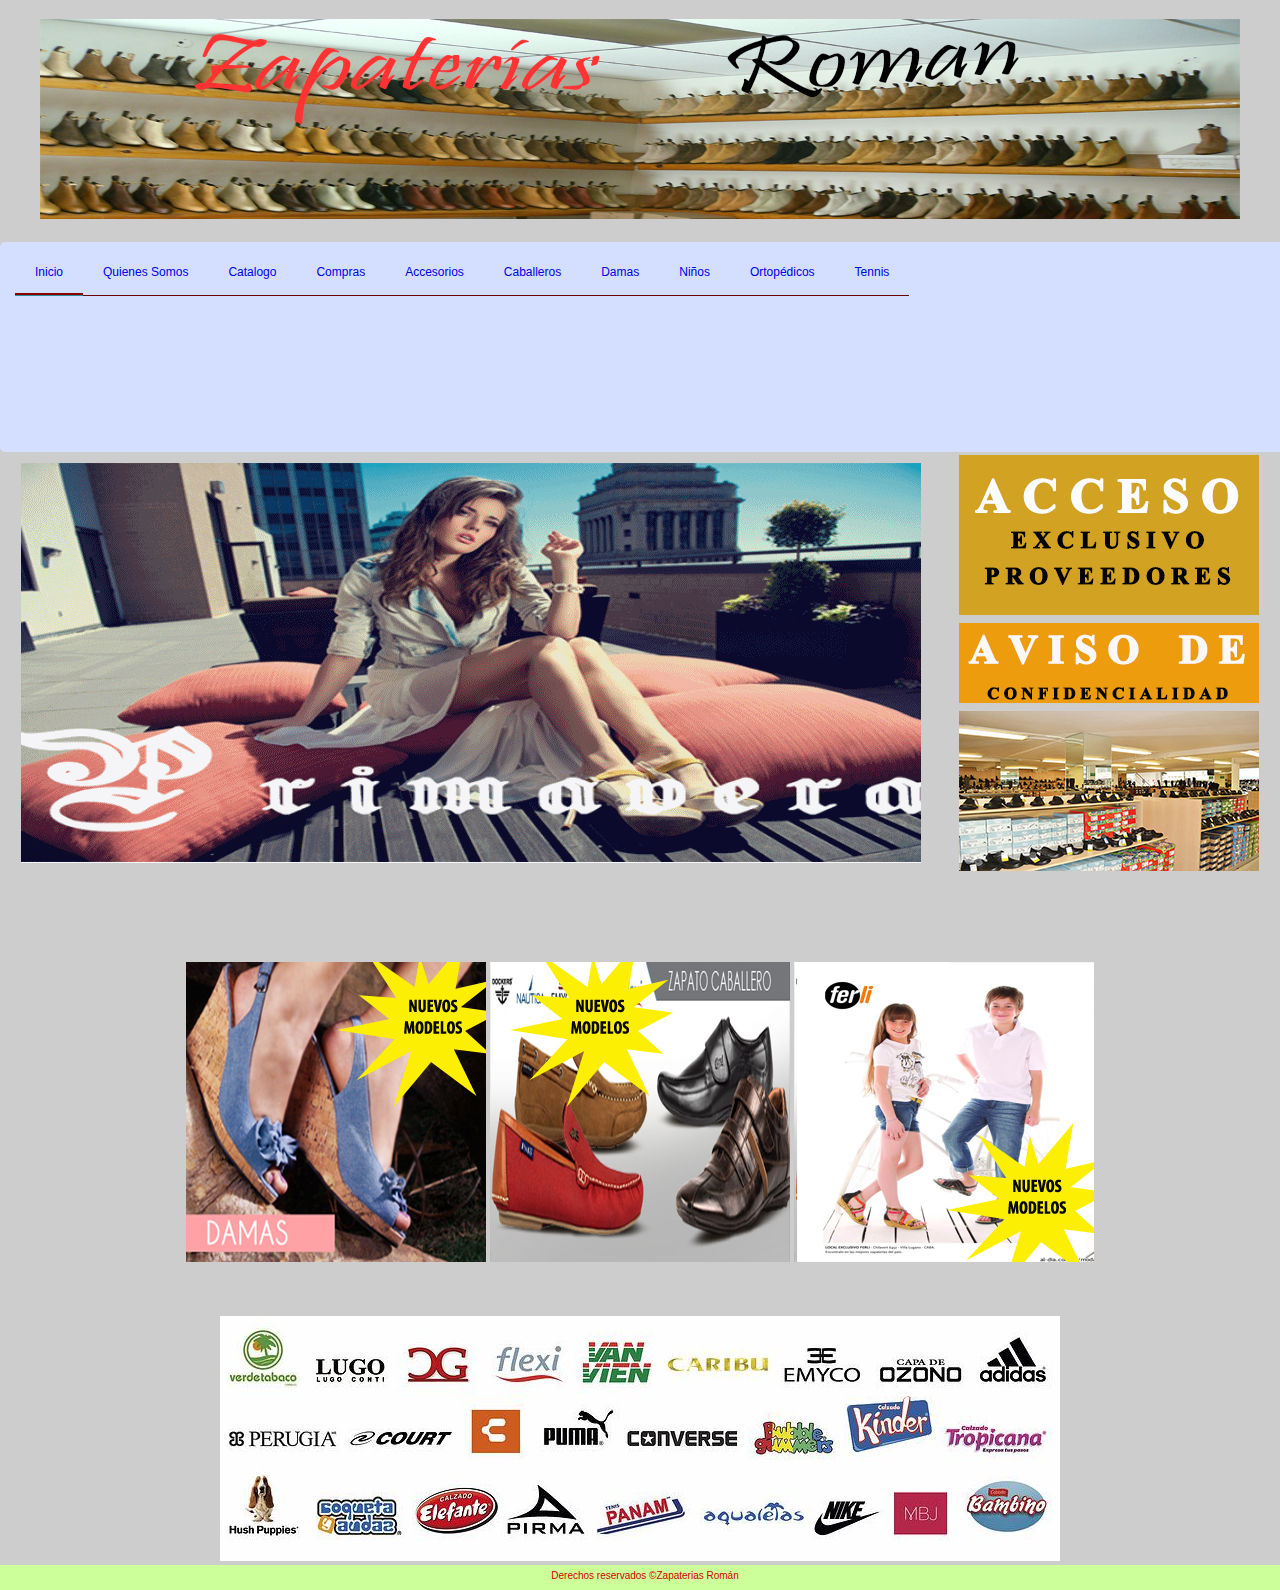
<file: index.html>
<!DOCTYPE html>
    <head>
    <meta charset="utf-8">
    <title>Inicio</title>
  
<link rel="stylesheet" media="only screen and (min-width:530px) and (min-device-width: 481px)" href="css/wide.css" >
    
<link rel="stylesheet" media="only screen and (max-width:480px" href="css/smartphone.css" >


<link href="css/estilos.css" rel="stylesheet" type="text/css">
<link rel="stylesheet" type="text/css" href="css/menu-2.css"/>
<script type="text/javascript" src="js/menu.js" ></script>
 </head>
<body >


<center><table width="75%" >
  <td><p><img src="images/banner.jpg" width="1200" height="200"/>
    </p></td></table></center>

<div id="sse1">
  <div id="sses1">
    <ul>
      <li><a href="index.html">Inicio</a></li>
      <li><a href="Quienes somos.html">Quienes Somos</a></li>
      <li><a href="Catalogo.html">Catalogo</a></li>
      <li><a href="contactos.html">Compras</a>
    
      <li><a href="accesorios.html">Accesorios</a></li>
      <li><a href="Caballeros.html">Caballeros</a></li>
       <li><a href="damas.html">Damas</a></li>
       <li><a href="niños.html">Niños</a></li>
        <li><a href="ortopedico.html">Ortopédicos</a></li>
         <li><a href="tenis.html">Tennis</a></li>
      
      </li>
    </ul>
  </div>
</div>

<p><br />


</p>
<table width="300" align="center">
  <tr>
    <td rowspan="3"><img src="images/baner1.gif" width="900" height="400"></td>
    <td rowspan="3">&nbsp;</td>
    <td>&nbsp;</td>
    <td>&nbsp;</td>
    <td>&nbsp;</td>
    <td><img src="images/proveedores.jpg" alt="" width="300" height="160"></td>
  </tr>
  <tr>
    <td>&nbsp;</td>
    <td>&nbsp;</td>
    <td>&nbsp;</td>
    <td><img src="images/confidencialidad.jpg" alt="" width="300" height="80"></td>
  </tr>
  <tr>
    <td>&nbsp;</td>
    <td>&nbsp;</td>
    <td>&nbsp;</td>
    <td><img src="images/foto1.jpg" alt="" width="300" height="160"></td>
  </tr>
</table>
<p>&nbsp; </p>
<p>&nbsp; </p>
<center>
  <p><img src="images/damas.jpg" width="300" height="300" alt="damas">                     <img src="images/caballero.jpg" width="300" height="300" alt="caballero">    <img src="images/niños.jpg" width="300" height="300" alt="niños"> </p>
  <p>&nbsp;</p>

  <img  id="imgfotos"src="images/logi.jpg"  />

<footer>
 Derechos reservados  &copy;Zapaterias Román
 </footer>
</body>
</html>
</file>
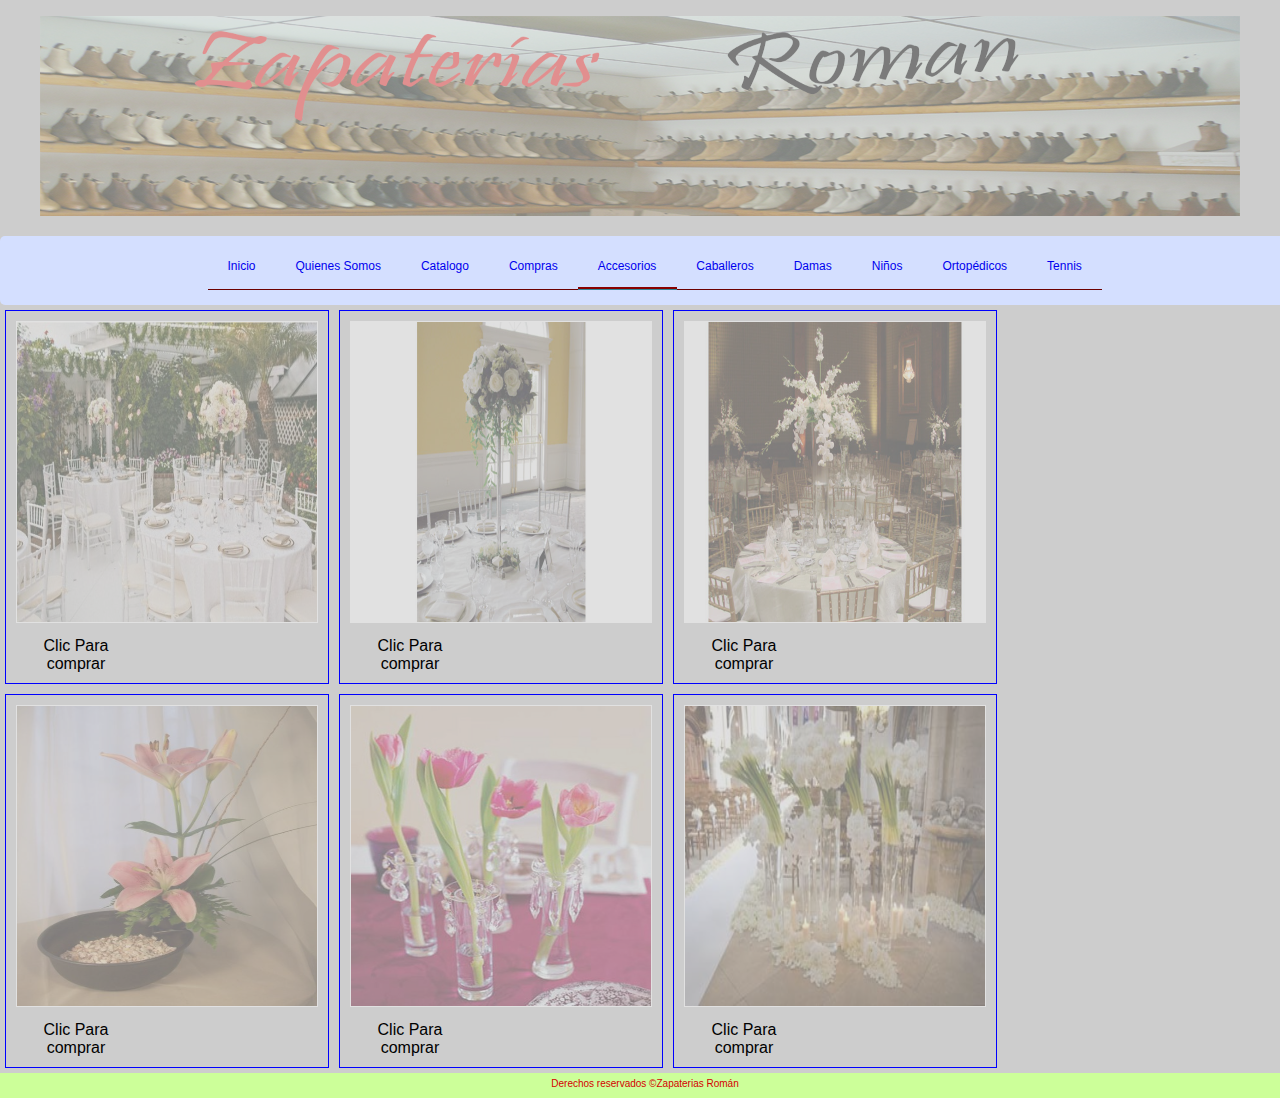
<file: accesorios.html>
<!DOCTYPE html>
<head>
<meta charset="utf-8" />
<title>Accesorios</title>

<link href="css/estilogalery.css" rel="stylesheet" type="text/css"/>
<link href="css/estilos.css" rel="stylesheet" type="text/css">
<link rel="stylesheet" type="text/css" href="css/menu-2.css"/>
<script type="text/javascript" src="js/menu.js" ></script>
</head>
<center>
<body>
<p><img src="images/banner.jpg" alt="" width="1200" height="200"/></p>
<div id="sse1">
  <div id="sses1">
    <ul>
      <li><a href="index.html">Inicio</a></li>
      <li><a href="Quienes somos.html">Quienes Somos</a></li>
      <li><a href="Catalogo.html">Catalogo</a></li>
      <li><a href="contactos.html">Compras</a>
    
      <li><a href="accesorios.html">Accesorios</a></li>
      <li><a href="Caballeros.html">Caballeros</a></li>
       <li><a href="damas.html">Damas</a></li>
       <li><a href="niños.html">Niños</a></li>
        <li><a href="ortopedico.html">Ortopédicos</a></li>
         <li><a href="tenis.html">Tennis</a></li>
      
      </li>
    </ul>
  </div>
</div>

<br><br>
<div class="img">
 <a target="_blank" href="contactos.html"><img src="images/nuevas/2Sweet-Little-Photographs1-e1357844023429.jpg" alt="imagen" width="300" height="300"></a>
 <div class="desc">Clic Para comprar</div>
</div>
<div class="img">
 <a target="_blank" href="contactos.html"><img src="images/nuevas/2254_1229457489_9.jpg" alt="imagen" width="300" height="300"></a>
 <div class="desc">Clic Para comprar</div>
</div>
<div class="img">
 <a target="_blank" href="contactos.html"><img src="images/nuevas/2334_1232458416_G2-FLORAL-EVENT-STUDIO.jpg" width="300" height="300"></a>
 <div class="desc">Clic Para comprar</div>
</div>
<div class="img">
 <a target="_blank" href="contactos.html"><img src="images/nuevas/53965121_2.jpg" alt="imagen" width="300" height="300"></a>
 <div class="desc">Clic Para comprar</div>
 
</div>
<div class="img">
 <a target="_blank" href="contactos.html"><img src="images/nuevas/decoracion-arreglos-florales-centros-mesa2.jpg" alt="imagen" width="300" height="300"></a>
 <div class="desc">Clic Para comprar</div>
 
</div>
<div class="img">
 <a target="_blank" href="contactos.html"><img src="images/nuevas/Arreglos-florales-pra-bda-6.jpg" alt="imagen" width="300" height="300"></a>
 <div class="desc">Clic Para comprar</div>
 
</div>
</div>

<footer>
 Derechos reservados  &copy;Zapaterias Román
 </footer>
</body>
</center>
</html>
</file>
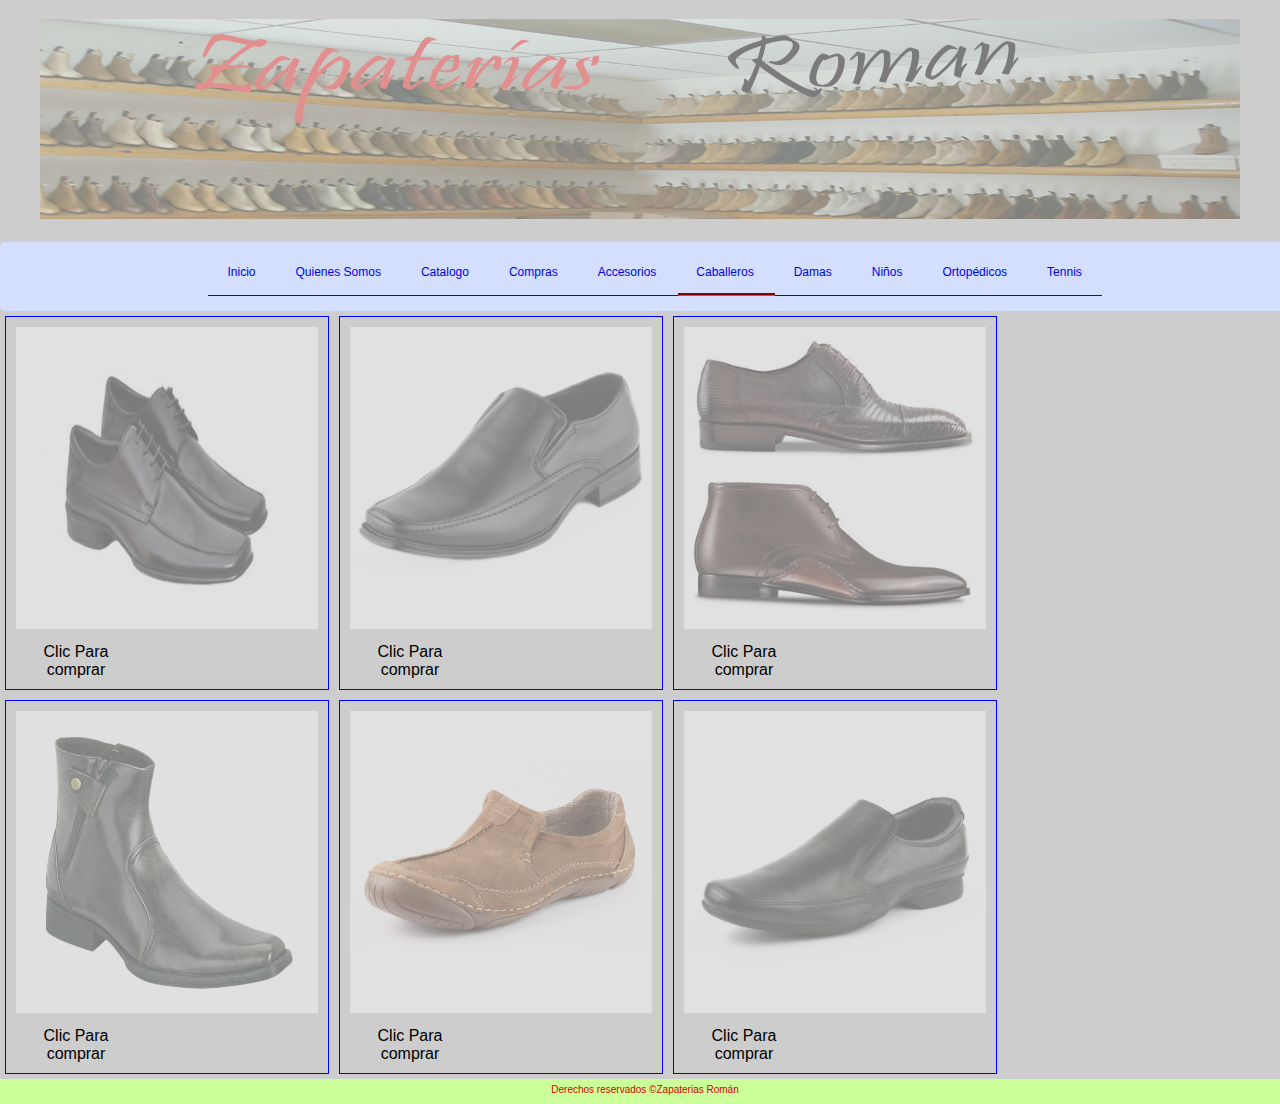
<file: Caballeros.html>
<!DOCTYPE html>
<head>
<meta charset="utf-8" />
<title>Caballeros</title>


<link href="css/estilos.css" rel="stylesheet" type="text/css">
<link href="css/estilogalery.css" rel="stylesheet" type="text/css"/>
<link rel="stylesheet" type="text/css" href="css/menu-2.css"/>
<script type="text/javascript" src="js/menu.js" ></script>
</head>
<center>
<body>

<center><table width="75%" >
  <td><p><img src="images/banner.jpg" width="1200" height="200"/>
    </p></td></table></center>

<div id="sse1">
  <div id="sses1">
    <ul>
      <li><a href="index.html">Inicio</a></li>
      <li><a href="Quienes somos.html">Quienes Somos</a></li>
      <li><a href="Catalogo.html">Catalogo</a></li>
      <li><a href="contactos.html">Compras</a>
    
      <li><a href="accesorios.html">Accesorios</a></li>
      <li><a href="Caballeros.html">Caballeros</a></li>
       <li><a href="damas.html">Damas</a></li>
       <li><a href="niños.html">Niños</a></li>
        <li><a href="ortopedico.html">Ortopédicos</a></li>
         <li><a href="tenis.html">Tennis</a></li>
      
      </li>
    </ul>
  </div>
</div>

<br><br>
<div class="img">
 <a target="_blank" href="contactos.html"><img src="images/Zapatos-para-caballeros-dauss-20131003081419.jpg"alt="imagen" width="300" height="300"></a>
 <div class="desc">Clic Para comprar</div>
</div>
<div class="img">
 <a target="_blank" href="contactos.html"><img src="images/mar-02-f19079-1n-08_1.jpg" alt="imagen" width="300" height="300"></a>
 <div class="desc">Clic Para comprar</div>
</div>
<div class="img">
 <a target="_blank" href="contactos.html"><img src="images/zapato-caballero.gif"  alt="imagen" width="300" height="300"></a>
 <div class="desc">Clic Para comprar</div>
</div>
<div class="img">
 <a target="_blank" href="contactos.html"><img src="images/1332860906_337453609_6-CALZADO-PARA-CABALLERO-ZAPATOS-DE-VESTIR-BOTAS-DE-TRABAJO-BOTAS-VAQUERAS-ETC-United-States.jpg" alt="imagen" width="300" height="300"></a>
 <div class="desc">Clic Para comprar</div>
 
</div>
<div class="img">
 <a target="_blank" href="contactos.html"><img src="images/hum-01-sh1215-bro-08_1.jpg" alt="imagen" width="300" height="300"></a>
 <div class="desc">Clic Para comprar</div>
 
</div>
<div class="img">
 <a target="_blank" href="contactos.html"><img src="images/ing-01-ad896-neg-08_1_1.jpg" width="300" height="300"></a>
 <div class="desc">Clic Para comprar</div>
 
</div>
</div>

<footer>
 Derechos reservados  &copy;Zapaterias Román
 </footer>
</body>
</center>
</html>
</file>
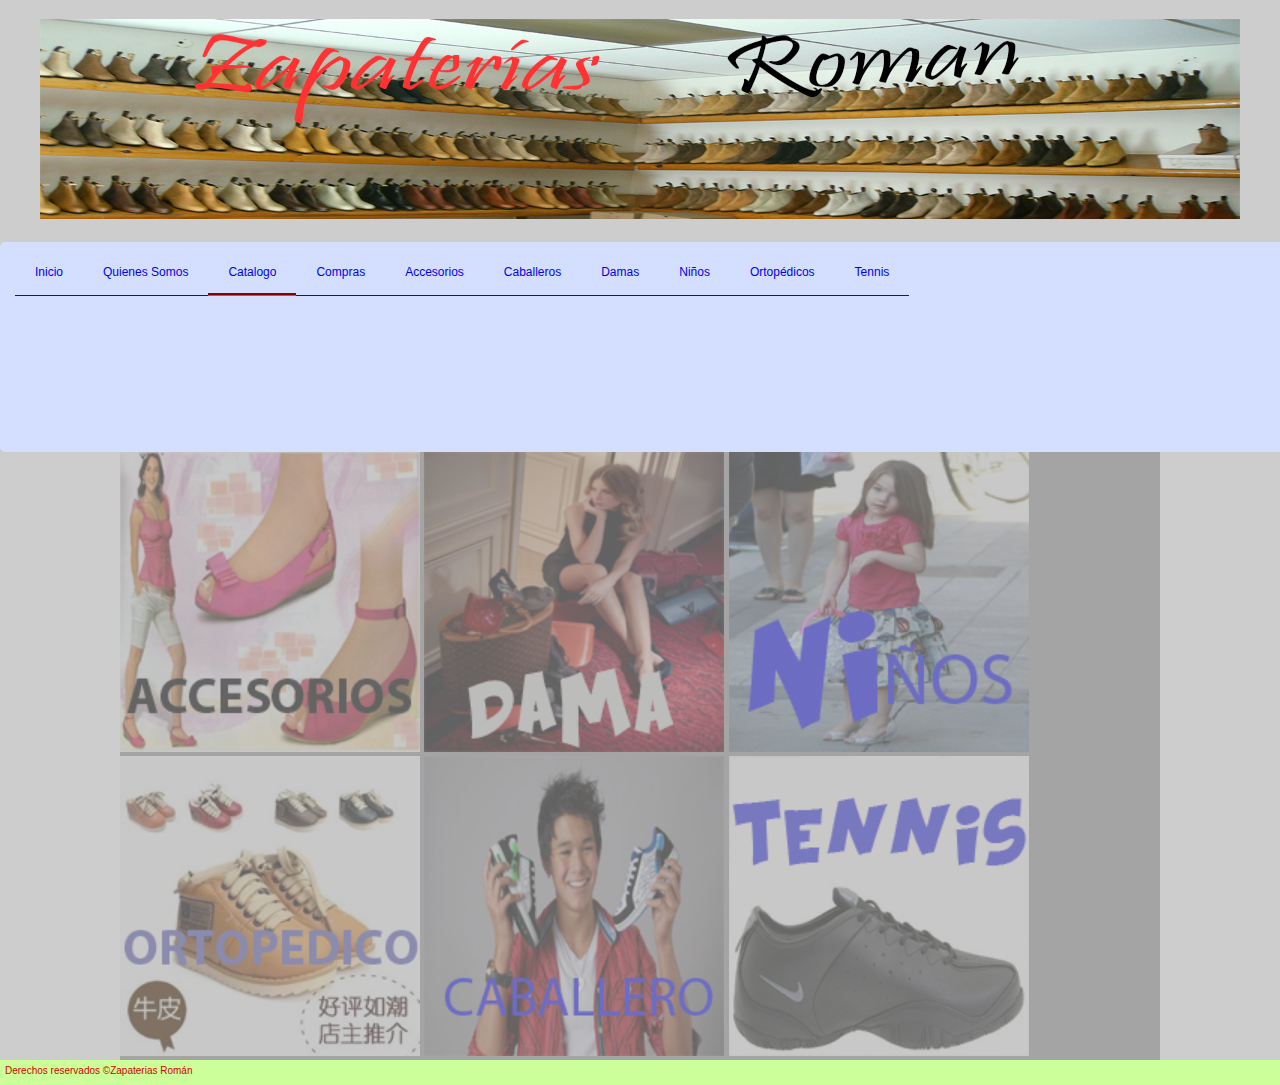
<file: Catalogo.html>
<!DOCTYPE html>
    <head>
    <meta charset="utf-8">
    <title>Inicio</title>
  


<link href="css/estilos.css" rel="stylesheet" type="text/css">
<link rel="stylesheet" type="text/css" href="css/menu-2.css"/>
<script type="text/javascript" src="js/menu.js" ></script>
 </head>
<body >


<center><table width="75%" >
  <td><p><img src="images/banner.jpg" width="1200" height="200"/>
    </p></td></table></center>
    <div id="sse1">
  <div id="sses1">
    <ul>
      <li><a href="index.html">Inicio</a></li>
      <li><a href="Quienes somos.html">Quienes Somos</a></li>
      <li><a href="Catalogo.html">Catalogo</a></li>
      <li><a href="contactos.html">Compras</a>
    
      <li><a href="accesorios.html">Accesorios</a></li>
      <li><a href="Caballeros.html">Caballeros</a></li>
       <li><a href="damas.html">Damas</a></li>
       <li><a href="niños.html">Niños</a></li>
        <li><a href="ortopedico.html">Ortopédicos</a></li>
         <li><a href="tenis.html">Tennis</a></li>
      
      </li>
    </ul>
  </div>
</div>

    
 <section>
<div ><br>
  <a href="accesorios.html"><img src="images/accesorios.jpg" width="300" height="300" alt="accesorios" id="imgs"></a>
  <a href="damas.html"><img src="images/dama.jpg"  width="300" height="300" alt="damas" id="imgs"></a>
  <a href="niños.html"><img src="images/niño.jpg" alt="niños" width="300" height="300" border="0" id="imgs"></a>
<a href="ortopedico.html"><img src="images/ortopedico.jpg"  width="300" height="300" alt="ortopédicos" id="imgs"></a>
<a href="Caballeros.html"><img  src="images/caballeros.jpg"  width="300" height="300" alt="caballeros" id="imgs"></a>
<a href="tenis.html"><img src="images/tenis.jpg" width="300" height="300" id="imgs" alt="tennis"></a>



</div></section>

<footer>
 Derechos reservados  &copy;Zapaterias Román
 </footer>
</body>
</html>
</file>
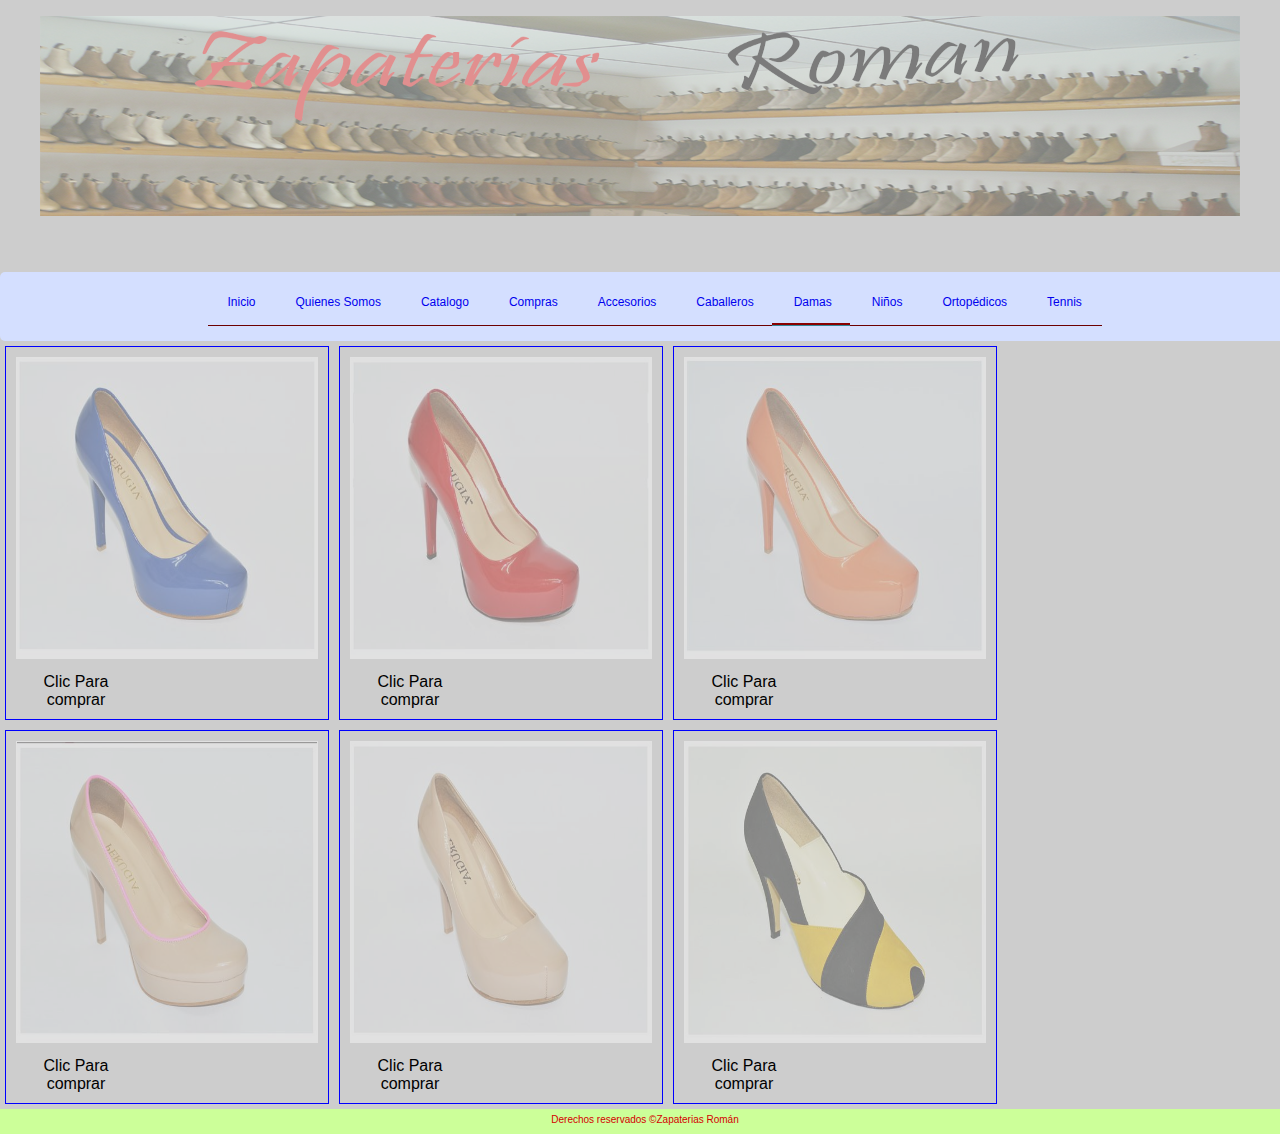
<file: damas.html>
<!DOCTYPE html>
<head>
<meta charset="utf-8" />
<title>Damas</title>

<link rel="stylesheet" type="text/css" href="css/menu-2.css"/>
<script type="text/javascript" src="js/menu.js" ></script>
<link href="css/estilos.css" rel="stylesheet" type="text/css">
<link href="css/estilogalery.css" rel="stylesheet" type="text/css"/>
</head>
<center>
<body>
<p><img src="images/banner.jpg" alt="" width="1200" height="200"/></p>
<br><br>
<div id="sse1">
  <div id="sses1">
    <ul>
      <li><a href="index.html">Inicio</a></li>
      <li><a href="Quienes somos.html">Quienes Somos</a></li>
      <li><a href="Catalogo.html">Catalogo</a></li>
      <li><a href="contactos.html">Compras</a>
    
      <li><a href="accesorios.html">Accesorios</a></li>
      <li><a href="Caballeros.html">Caballeros</a></li>
       <li><a href="damas.html">Damas</a></li>
       <li><a href="niños.html">Niños</a></li>
        <li><a href="ortopedico.html">Ortopédicos</a></li>
         <li><a href="tenis.html">Tennis</a></li>
      
      </li>
    </ul>
  </div>
</div>

<div class="img">
 <a target="_blank" href="contactos.html"><img src="images/uno.JPG"alt="imagen" width="300" height="300"></a>
 <div class="desc">Clic Para comprar</div>
</div>
<div class="img">
 <a target="_blank" href="contactos.html"><img src="images/dos.JPG" alt="imagen" width="300" height="300"></a>
 <div class="desc">Clic Para comprar</div>
</div>
<div class="img">
 <a target="_blank" href="contactos.html"><img src="images/tres.JPG"  alt="imagen" width="300" height="300"></a>
 <div class="desc">Clic Para comprar</div>
</div>
<div class="img">
 <a target="_blank" href="contactos.html"><img src="images/4.JPG" alt="imagen" width="300" height="300"></a>
 <div class="desc">Clic Para comprar</div>
 
</div>
<div class="img">
 <a target="_blank" href="contactos.html"><img src="images/5.JPG" alt="imagen" width="300" height="300"></a>
 <div class="desc">Clic Para comprar</div>
 
</div>
<div class="img">
 <a target="_blank" href="contactos.html"><img src="images/6.JPG" alt="imagen" width="300" height="300"></a>
 <div class="desc">Clic Para comprar</div>
 
</div>
</div>

<footer>
 Derechos reservados  &copy;Zapaterias Román
 </footer>
</body>
</center>
</html>
</file>
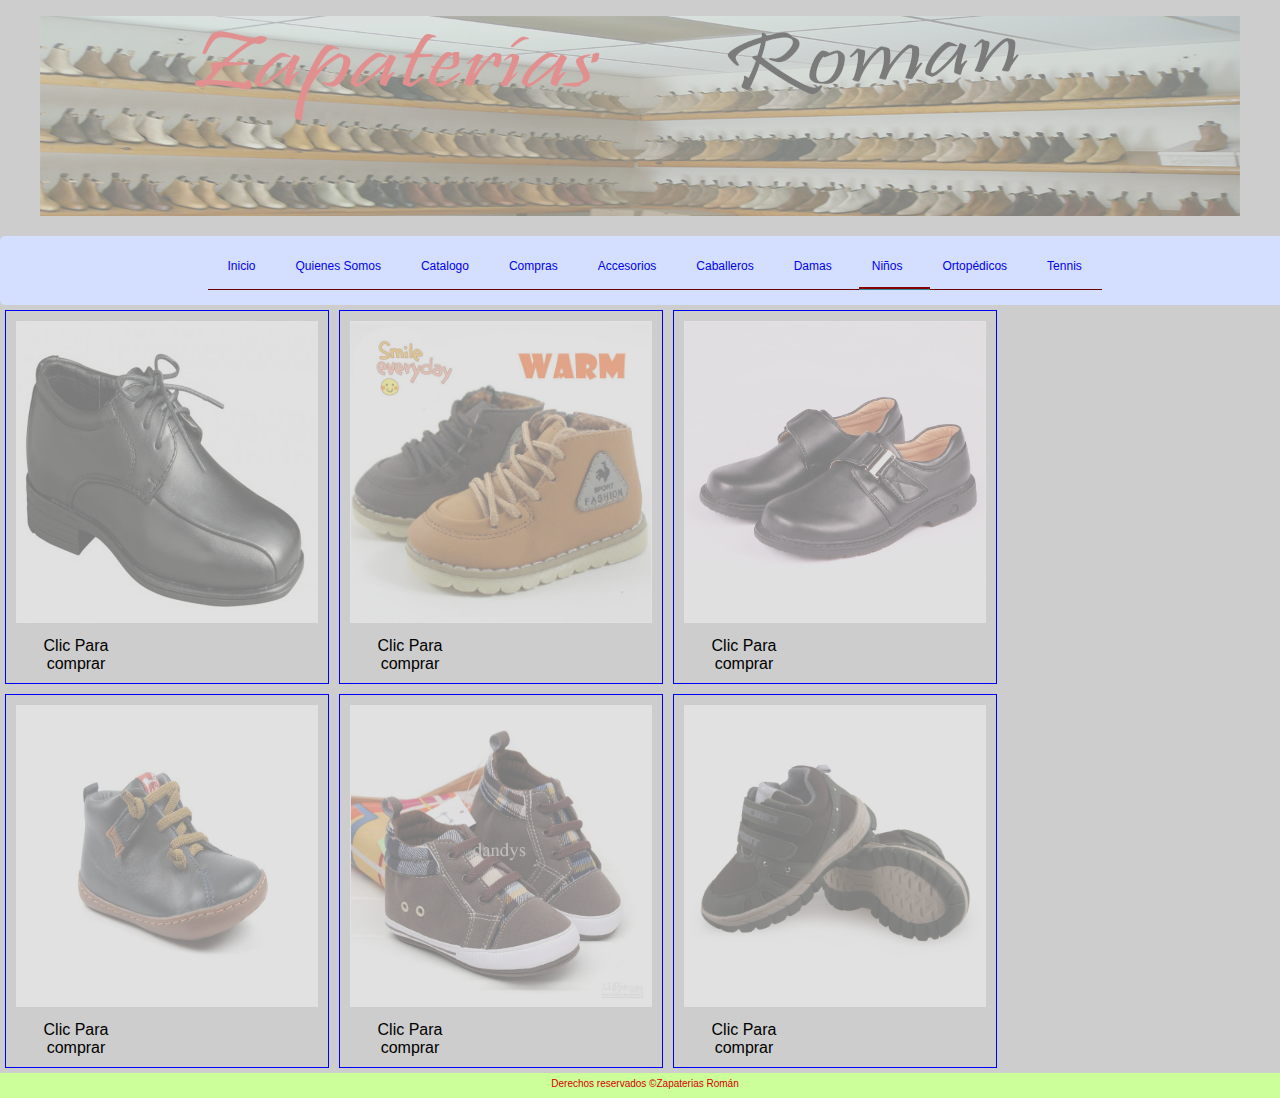
<file: niños.html>
<!DOCTYPE html>
<head>
<meta charset="utf-8" />
<title>Niños</title>

<script type="text/javascript" src="js/menu.js" ></script>
<link rel="stylesheet" type="text/css" href="css/menu-2.css"/>
<link href="css/estilos.css" rel="stylesheet" type="text/css">
<link href="css/estilogalery.css" rel="stylesheet" type="text/css"/>
</head>
<center>
<body>
<p><img src="images/banner.jpg" alt="" width="1200" height="200"/></p>
<div id="sse1">
  <div id="sses1">
    <ul>
      <li><a href="index.html">Inicio</a></li>
      <li><a href="Quienes somos.html">Quienes Somos</a></li>
      <li><a href="Catalogo.html">Catalogo</a></li>
      <li><a href="contactos.html">Compras</a>
    
      <li><a href="accesorios.html">Accesorios</a></li>
      <li><a href="Caballeros.html">Caballeros</a></li>
       <li><a href="damas.html">Damas</a></li>
       <li><a href="niños.html">Niños</a></li>
        <li><a href="ortopedico.html">Ortopédicos</a></li>
         <li><a href="tenis.html">Tennis</a></li>
      
      </li>
    </ul>
  </div>
</div>

<br><br>
<div class="img">
 <a target="_blank" href="contactos.html"><img src="images/niñoss/1-ZAPA~1.JPG"alt="imagen" width="300" height="300"></a>
 <div class="desc">Clic Para comprar</div>
</div>
<div class="img">
 <a target="_blank" href="contactos.html"><img src="images/niñoss/2013-New-Arrivals-Baby-Children-Thickening-Cotton-Padded-Shoes-Winter-Cotton-Boots-For-Boys-and-Girls.jpg" alt="imagen" width="300" height="300"></a>
 <div class="desc">Clic Para comprar</div>
</div>
<div class="img">
 <a target="_blank" href="contactos.html"><img src="images/niñoss/2013-NEW-boys-black-leather-children-shoes-casual-performance-dance-flat-shoes-16-5cm-23cm.jpg"  alt="imagen" width="300" height="300"></a>
 <div class="desc">Clic Para comprar</div>
</div>
<div class="img">
 <a target="_blank" href="contactos.html"><img src="images/niñoss/129651_1.jpg" alt="imagen" width="300" height="300"></a>
 <div class="desc">Clic Para comprar</div>
 
</div>
<div class="img">
 <a target="_blank" href="contactos.html"><img src="images/niñoss/children-2013-spring-boys-college-wind-shoes.jpg" alt="imagen" width="300" height="300"></a>
 <div class="desc">Clic Para comprar</div>
 
</div>
<div class="img">
 <a target="_blank" href="contactos.html"><img src="images/niñoss/T1te1wXiFkXXcd50U8_100201.jpg" alt="imagen" width="300" height="300"></a>
 <div class="desc">Clic Para comprar</div>
 
</div>
</div>

<footer>
 Derechos reservados  &copy;Zapaterias Román
 </footer>
</body>
</center>
</html>
</file>
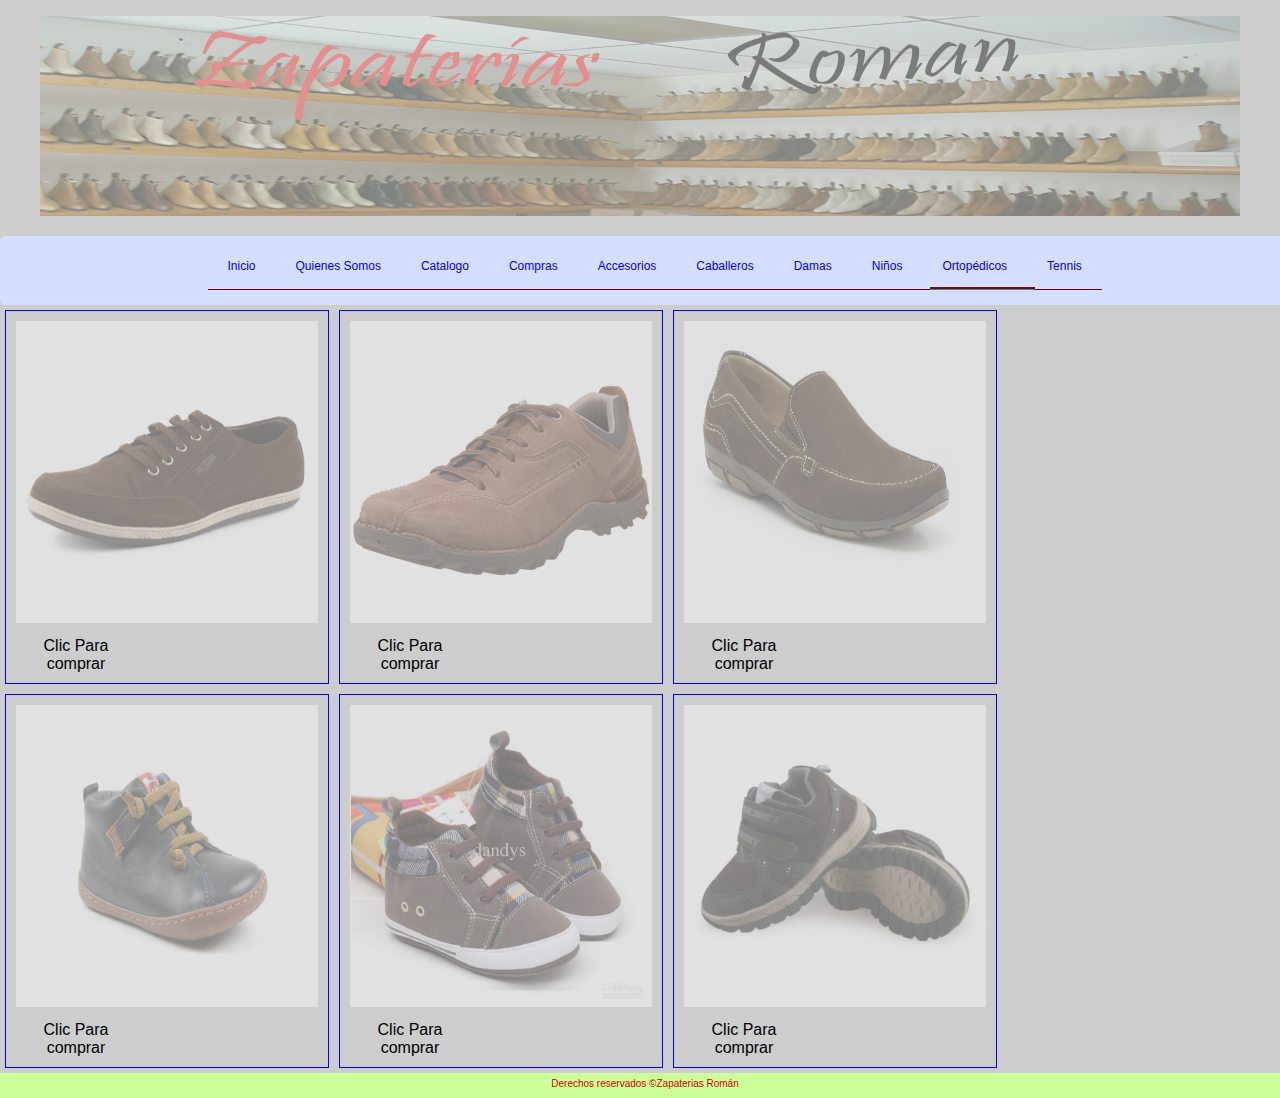
<file: ortopedico.html>
<!DOCTYPE html>
<head>
<meta charset="utf-8" />
<title>Ortopédicos</title>


<link href="css/estilos.css" rel="stylesheet" type="text/css">
<link href="css/estilogalery.css" rel="stylesheet" type="text/css"/>
<link rel="stylesheet" type="text/css" href="css/menu-2.css"/>
<script type="text/javascript" src="js/menu.js" ></script>
</head>
<center>
<body>
<p><img src="images/banner.jpg" alt="" width="1200" height="200"/></p>
<div id="sse1">
  <div id="sses1">
    <ul>
      <li><a href="index.html">Inicio</a></li>
      <li><a href="Quienes somos.html">Quienes Somos</a></li>
      <li><a href="Catalogo.html">Catalogo</a></li>
      <li><a href="contactos.html">Compras</a>
    
      <li><a href="accesorios.html">Accesorios</a></li>
      <li><a href="Caballeros.html">Caballeros</a></li>
       <li><a href="damas.html">Damas</a></li>
       <li><a href="niños.html">Niños</a></li>
        <li><a href="ortopedico.html">Ortopédicos</a></li>
         <li><a href="tenis.html">Tennis</a></li>
      
      </li>
    </ul>
  </div>
</div>
<br><br>
<div class="img">
 <a target="_blank" href="contactos.html"><img src="images/ing-04-ga201-08_1.jpg" alt="imagen" width="300" height="300"></a>
 <div class="desc">Clic Para comprar</div>
</div>
<div class="img">
 <a target="_blank" href="contactos.html"><img src="images/zapatos-caterpillar-caballeros-2013-increible-modelo--13311-MLM2937631569_072012-F.jpg" alt="imagen" width="300" height="300"></a>
 <div class="desc">Clic Para comprar</div>
</div>
<div class="img">
 <a target="_blank" href="contactos.html"><img src="images/zapato-caballero-clarks.jpg"  alt="imagen" width="300" height="300"></a>
 <div class="desc">Clic Para comprar</div>
</div>
<div class="img">
 <a target="_blank" href="contactos.html"><img src="images/niñoss/129651_1.jpg" alt="imagen" width="300" height="300"></a>
 <div class="desc">Clic Para comprar</div>
 
</div>
<div class="img">
 <a target="_blank" href="contactos.html"><img src="images/niñoss/children-2013-spring-boys-college-wind-shoes.jpg" alt="imagen" width="300" height="300"></a>
 <div class="desc">Clic Para comprar</div>
 
</div>
<div class="img">
 <a target="_blank" href="contactos.html"><img src="images/niñoss/T1te1wXiFkXXcd50U8_100201.jpg" alt="imagen" width="300" height="300"></a>
 <div class="desc">Clic Para comprar</div>
 
</div>
</div>

<footer>
 Derechos reservados  &copy;Zapaterias Román
 </footer>
</body>
</center>
</html>
</file>
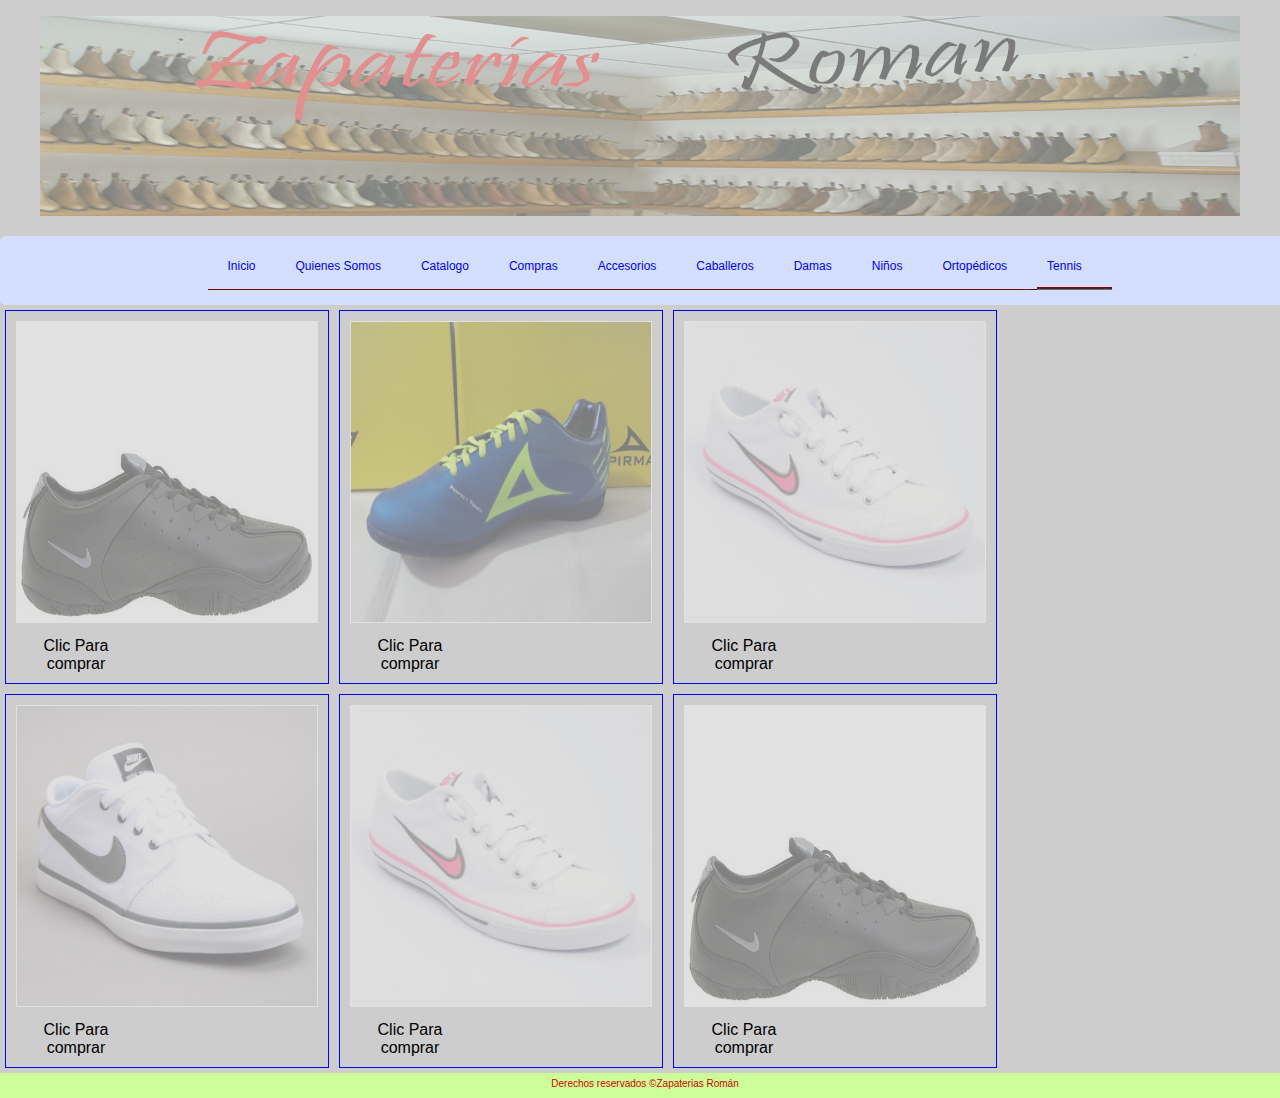
<file: tenis.html>
<!DOCTYPE html>
<head>
<meta charset="utf-8" />
<title>Tennis</title>

<link rel="stylesheet" type="text/css" href="css/menu-2.css"/>
<script type="text/javascript" src="js/menu.js" ></script>
<link href="css/estilos.css" rel="stylesheet" type="text/css">
<link href="css/estilogalery.css" rel="stylesheet" type="text/css"/>
</head>
<center>
<body>
<p><img src="images/banner.jpg" alt="" width="1200" height="200"/></p>

<div id="sse1">
  <div id="sses1">
    <ul>
      <li><a href="index.html">Inicio</a></li>
      <li><a href="Quienes somos.html">Quienes Somos</a></li>
      <li><a href="Catalogo.html">Catalogo</a></li>
      <li><a href="contactos.html">Compras</a>
    
      <li><a href="accesorios.html">Accesorios</a></li>
      <li><a href="Caballeros.html">Caballeros</a></li>
       <li><a href="damas.html">Damas</a></li>
       <li><a href="niños.html">Niños</a></li>
        <li><a href="ortopedico.html">Ortopédicos</a></li>
         <li><a href="tenis.html">Tennis</a></li>
      
      </li>
    </ul>
  </div>
</div>

<br><br>
<div class="img">
 <a target="_blank" href="contactos.html"><img src="images/tennisss/52360054_2.jpg" alt="imagen" width="300" height="300"></a>
 <div class="desc">Clic Para comprar</div>
</div>
<div class="img">
 <a target="_blank" href="contactos.html"><img src="images/tennisss/oferta-tenis-pirma-gladiador-5-7813-MLM5289715430_102013-F.jpg" alt="imagen" width="300" height="300"></a>
 <div class="desc">Clic Para comprar</div>
</div>
<div class="img">
 <a target="_blank" href="contactos.html"><img src="images/tennisss/tenis-nike2.jpg"  alt="imagen" width="300" height="300"></a>
 <div class="desc">Clic Para comprar</div>
</div>
<div class="img">
 <a target="_blank" href="contactos.html"><img src="images/tennisss/tenis-nike.jpg" alt="imagen" width="300" height="300"></a>
 <div class="desc">Clic Para comprar</div>
 
</div>
<div class="img">
 <a target="_blank" href="contactos.html"><img src="images/tennisss/tenis-nike2.jpg" alt="imagen" width="300" height="300"></a>
 <div class="desc">Clic Para comprar</div>
 
</div>
<div class="img">
 <a target="_blank" href="contactos.html"><img src="images/tennisss/52360054_2.jpg" alt="imagen" width="300" height="300"></a>
 <div class="desc">Clic Para comprar</div>
 
</div>
</div>

<footer>
 Derechos reservados  &copy;Zapaterias Román
 </footer>
</body>
</center>
</html>
</file>
<file: css/wide.css>
@charset "utf 8";
body
{
    background:#999;
}
page-wrap: after
{
    content:"Diseño amplio";
}

nav
{
    float:left;
    width:15%;
    height:500px;
}
nav span
{
    margin:0px 100px 0px 0px;
}
section
{
    float:right;
    width:80%;
    height:500px;
    
}
footer
{
    clear:both;
    display:block;
}
</file>
<file: css/smartphone.css>
@charset "utf 8";
body
{
    background:#333;
    font-size:large;
}
#page-wrap:after
{
    content:"Diseño reducido;
}
footer
{
    display:none;
}
</file>
<file: css/estilos.css>
html,body {

margin:0px;
    padding:0px;
    height:100%;
    width:100%;
}

body{
	background-color: #CDCDCD;
	font-family: sans-serif;
}

header{
	background-image:url(../../Prueba1/images/banner.jpg);
margin-left:120px;
margin-right:120px;  
height:200px;
 padding:20px;
font-size:20px;
color:#A4A4A4;
   
}

.imgs
{
	height: 200px;
	width: 100%;
	float: left;
}

section{
background-color:#A4A4A4;
    margin-left:120px;
margin-right:120px;
}
section h1{
text-align:left;
margin-left:10px;
padding:10px;
}


footer{
	background-color: #CCFF99;

	height: 15px;
	padding: 5px;
	font-size: 10px;
	color: #D40000;
	float: left;
	width:100%;
    }

  
	 #imgs {
    opacity: 0.4;
    filter: alpha(opacity=40); /* For IE8 and earlier */
}

#imgs:hover {
    opacity: 1.0;
    filter: alpha(opacity=100); /* For IE8 and earlier */
}
   #foto{
float:left;
margin-left:10px;
padding:15px;
}
#art1{
    
background-color:#666666;
margin-left:10px;
padding:10px;
text-align:left;
font-size:18px;
color:white;
}

#art1 ol, ul {
    height:100%;
margin-left:10%;

}
#video{
    width:450px;
    height:400px;
    margin-top:30px;
    margin-left:20%;
    border-radius:15px 15px 15px 15px;
    padding:20px;
}
    
#btnPedido
{
	background-image:url(../fotos/banner.jpg);
}
#pago{
	align: center;
	text-align: justify;
}
</file>
<file: css/menu-2.css>
﻿

#sse1
{
	background-color:rgba(212,223,255,1);
    height: 20%;
    padding: 15px;
    border-radius: 5px;
    width:100%;
    float:left;
}
#sses1
{

}
#sses1 ul 
{ 
    position: relative;
    list-style-type: none;
    float:left;
    padding:0;margin:0;
    border-bottom:solid 1px #6C0000;
}
#sses1 li
{
    float:left;
    list-style-type: none;
    padding:0;margin:0;background-image:none;
}

#sses1 li.highlight
{
    background-color:#800;
    top:36px;
    height:2px;
    border-bottom:solid 1px #389;
    z-index: 1;
    position: absolute;
   overflow:hidden;
    /*overflow:scroll
    overflow:inherit;
    overflow:visible;*/
        
}
#sses1 li a
{
    height:30px;
    padding-top: 8px;
    margin: 0 20px;
    color: #black;
    font: normal 12px arial;
    text-align: center;
    text-decoration: none;
    float: left;
    display: block;
    position: relative;
    z-index: 2;
}
</file>
<file: css/estilogalery.css>
@charset "utf-8";
/* CSS Document */

img {
    opacity: 0.4;
    filter: alpha(opacity=40); /* For IE8 and earlier */
}

img:hover {
    opacity: 1.0;
    filter: alpha(opacity=100); /* For IE8 and earlier */
}


div.img {
    margin: 5px;
    padding: 5px;
    border: 1px solid #0000ff;
    height: auto;
    width: auto;
    float: left;
    text-align: center;
}	

div.img img {
    display: inline;
    margin: 5px;
    border: 1px solid #ffffff;
}

div.img a:hover img {
    border: 1px solid #0000ff;
}

div.desc {
  text-align: center;
  font-weight: normal;
  width: 120px;
  margin: 5px;
}
</file>
